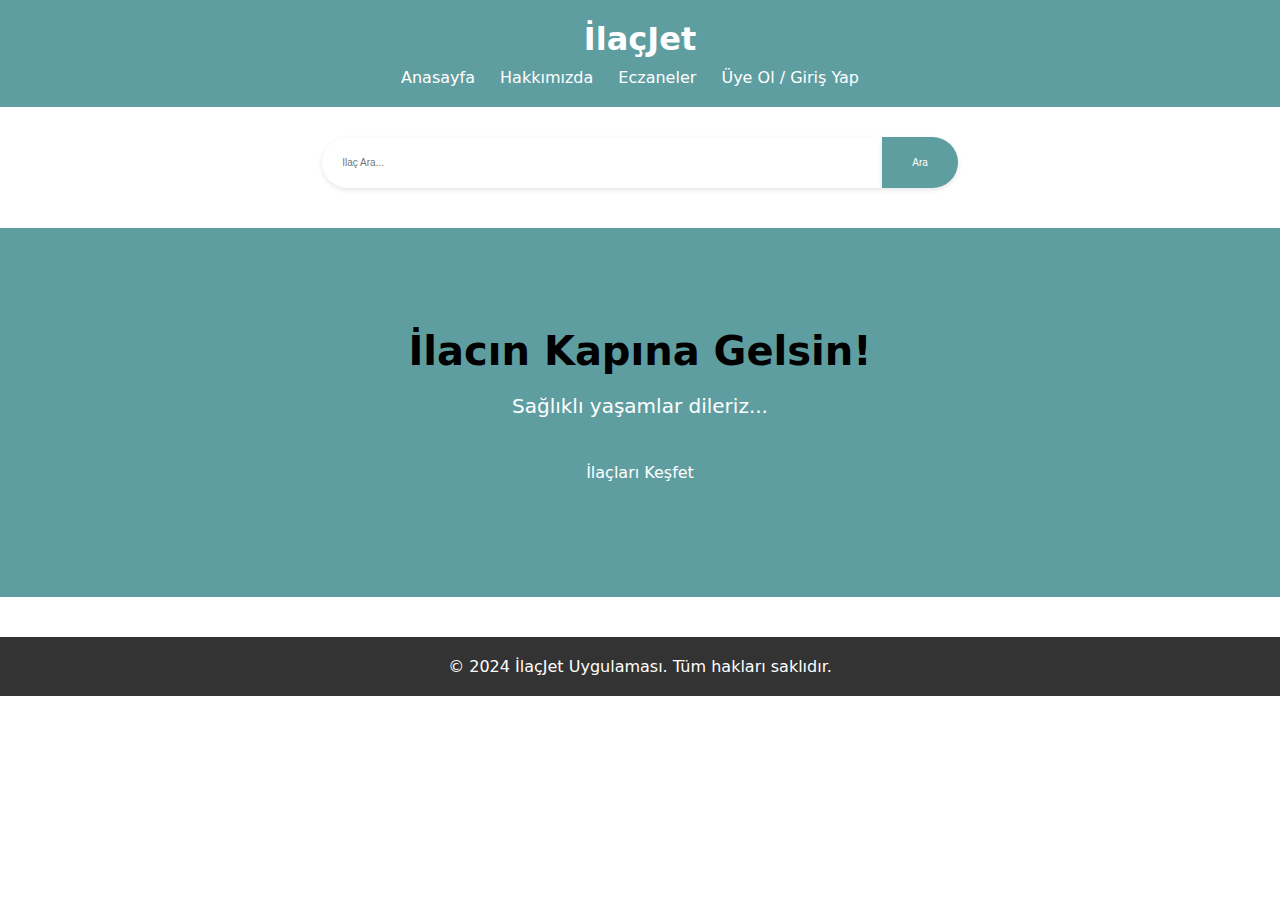
<file: İlaç Uygulaması/index.html>
<!DOCTYPE html>
<html lang="en">
<head>
    <meta charset="UTF-8">
    <meta name="viewport" content="width=device-width, initial-scale=1.0">
    <title>İlaçJet</title>
    <link rel="stylesheet" href="style.css">
    <link rel="shortcut icon" href="img/medicine.png" type="image/x-icon">
</head>
<body>
    
    <header>
        <h1>İlaçJet</h1>

        <nav>
            <ul>
                <li><a href="index.html">Anasayfa</a></li>
                <li><a href="hakkimizda.html">Hakkımızda</a></li>
                <li><a href="eczaneler.html">Eczaneler</a></li>
                <li><a href="girisyap.html">Üye Ol / Giriş Yap</a></li>
                
             


            </ul>
        </nav>
    </header>

    <div class = "search-container">
        <input type = "text" placeholder = "İlaç Ara..."/>
        <button type = "submit">Ara</button>
    </div>

    <div class = "hero">
<h1>İlacın Kapına Gelsin!</h1>
<p>Sağlıklı yaşamlar dileriz...</p>
<a href ="button.html" class = "button">İlaçları Keşfet</a>
    </div>
<footer>

<p>© 2024 İlaçJet Uygulaması. Tüm hakları saklıdır.</p>
</footer>



</body>
</html>
</file>
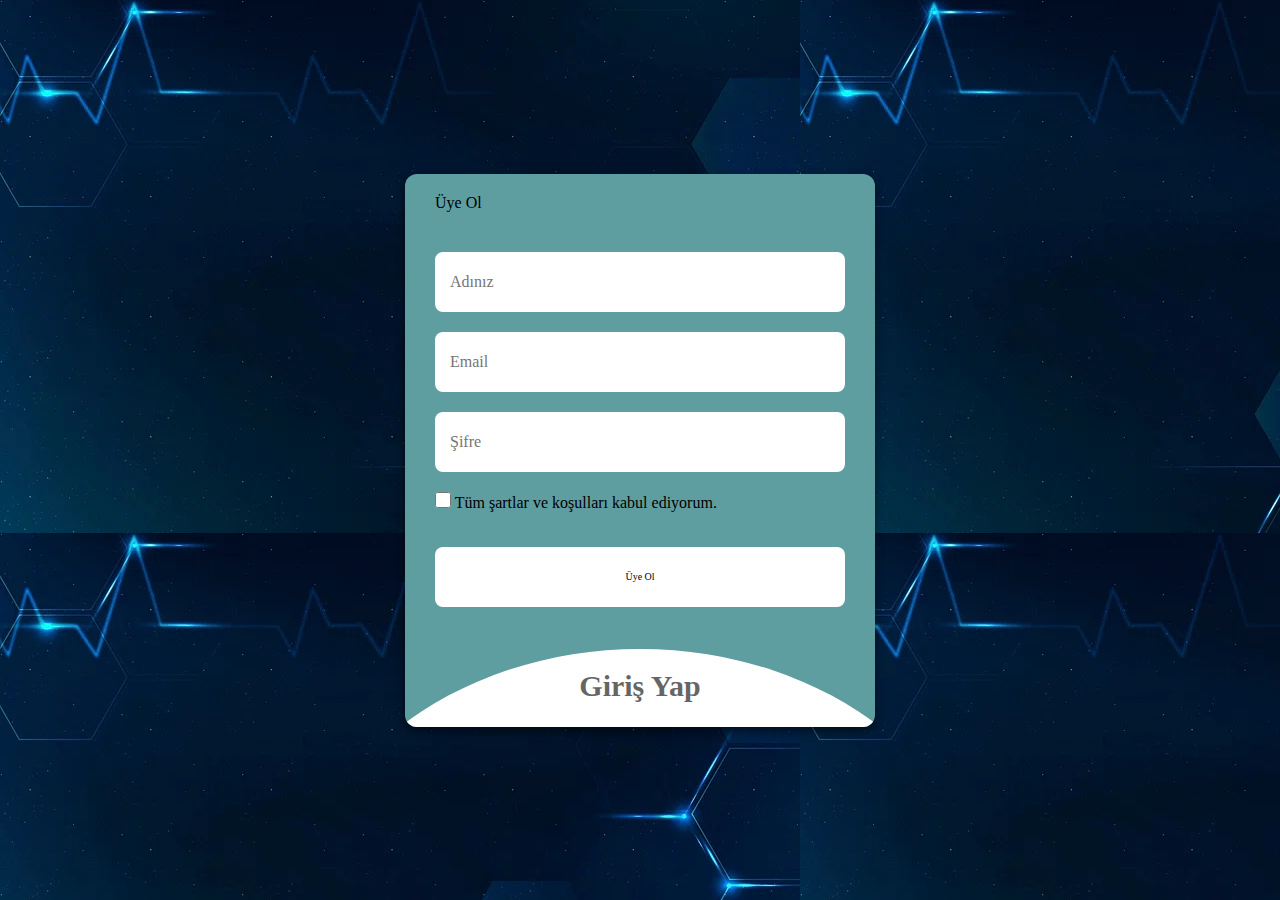
<file: İlaç Uygulaması/girisyap.html>
<!DOCTYPE html>
<html lang="en">
<head>
    <meta charset="UTF-8">
    <meta name="viewport" content="width=device-width, initial-scale=1.0">
    <title>İlaçJet</title>
    <link rel="stylesheet" href ="giriskayıtform.css"
</head>
<body>

    <section class ="wrapper"> 
        <div class = "fore signup">
            <header>Üye Ol</header>
        <form action="#">
            <input type = "text" placeholder ="Adınız" required>
            <input type = "text" placeholder ="Email" required>
            <input type = "password" placeholder ="Şifre" required>
            
            <div class = "checkbox">
                <input type = "checkbox" id="signupcheckbox">
                <label form= "signupcheckbox">Tüm şartlar ve koşulları kabul ediyorum.</label>

            </div>
            <input type = "submit" value="Üye Ol">
        
        </form>
        </div>

        <div class="form login">
            <header>Giriş Yap</header>
            <form action="#">
                <input type = "text" placeholder ="Email" required>
                <input type = "password" placeholder ="Şifre" required>
            <a href = "#">Şifrenizi mi unuttunuz ?</a>       
         
                <input type = "submit" value="Giriş Yap">
            
            </form>

        </div>

    </section>
    
    <script>
        const wrapper = document.querySelector(".wrapper"),
        signupheader = document.querySelector(".signup header"),
        loginheader = document.querySelector(".login header");

        loginheader.addEventListener("click", () =>{
            wrapper.classList.add("active");
        })

        signupheader.addEventListener("click", () =>{
            wrapper.classList.remove("active");
        })
    </script>

</body>
</html>
</file>
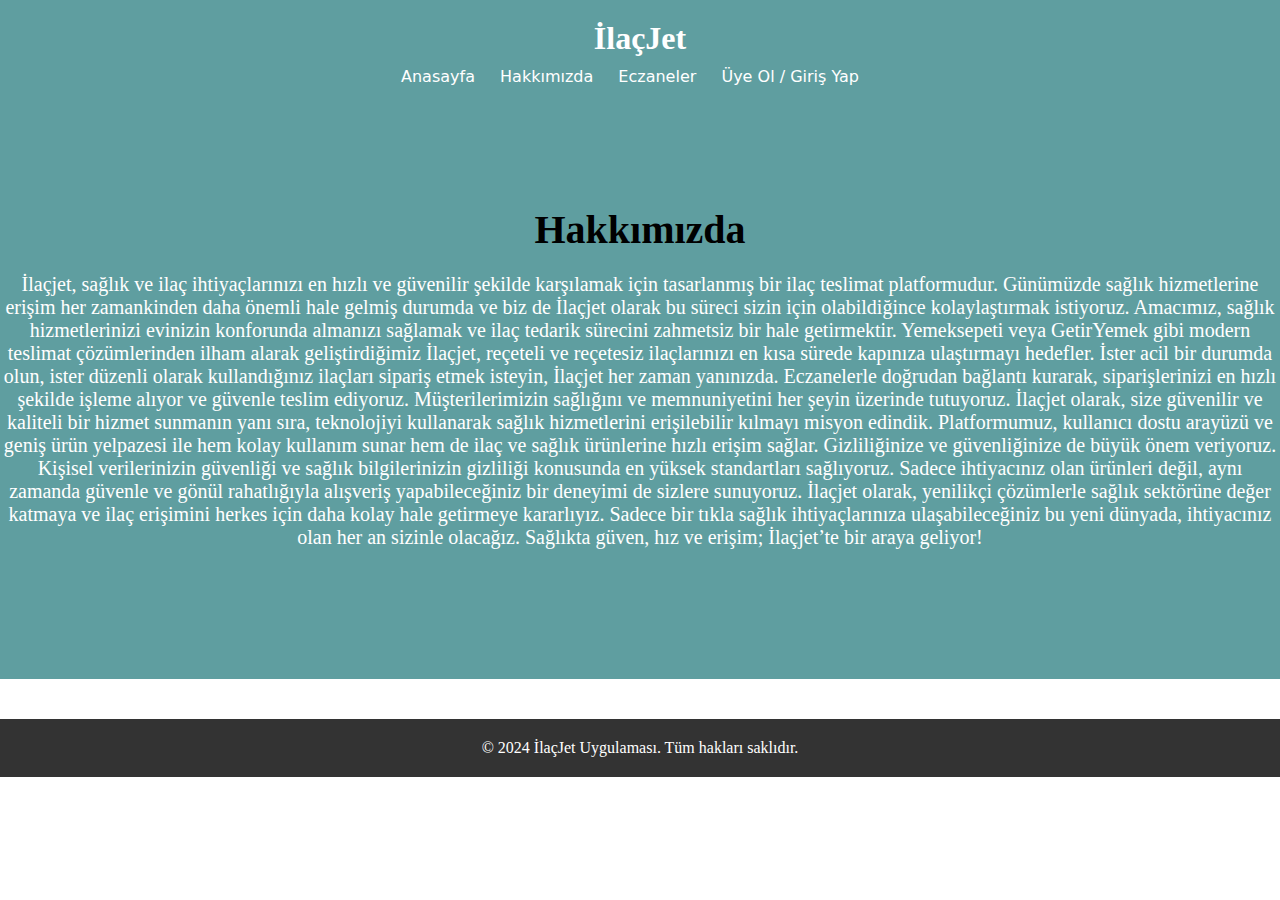
<file: İlaç Uygulaması/hakkimizda.html>
<!DOCTYPE html>
<html lang="en">
<head>
    <meta charset="UTF-8">
    <meta name="viewport" content="width=device-width, initial-scale=1.0">
    <title>İlaçJet</title>
    <link rel="stylesheet" href="hakkimizda.css">
    <link rel="shortcut icon" href="img/medicine.png" type="image/x-icon">
</head>
<body>
    
    <header>
        <h1>İlaçJet</h1>

        <nav>
            <ul>
                <li><a href="index.html">Anasayfa</a></li>
                <li><a href="hakkimizda.html">Hakkımızda</a></li>
                <li><a href="eczaneler.html">Eczaneler</a></li>
                <li><a href="girisyap.html">Üye Ol / Giriş Yap</a></li>
                
             


            </ul>
        </nav>
    </header>



    <div class = "hero">
<h1>Hakkımızda</h1>
<p>İlaçjet, sağlık ve ilaç ihtiyaçlarınızı en hızlı ve güvenilir şekilde karşılamak için tasarlanmış bir ilaç teslimat platformudur. Günümüzde sağlık hizmetlerine erişim her zamankinden daha önemli hale gelmiş durumda ve biz de İlaçjet olarak bu süreci sizin için olabildiğince kolaylaştırmak istiyoruz. Amacımız, sağlık hizmetlerinizi evinizin konforunda almanızı sağlamak ve ilaç tedarik sürecini zahmetsiz bir hale getirmektir.
    Yemeksepeti veya GetirYemek gibi modern teslimat çözümlerinden ilham alarak geliştirdiğimiz İlaçjet, reçeteli ve reçetesiz ilaçlarınızı en kısa sürede kapınıza ulaştırmayı hedefler. İster acil bir durumda olun, ister düzenli olarak kullandığınız ilaçları sipariş etmek isteyin, İlaçjet her zaman yanınızda. Eczanelerle doğrudan bağlantı kurarak, siparişlerinizi en hızlı şekilde işleme alıyor ve güvenle teslim ediyoruz.
    Müşterilerimizin sağlığını ve memnuniyetini her şeyin üzerinde tutuyoruz. İlaçjet olarak, size güvenilir ve kaliteli bir hizmet sunmanın yanı sıra, teknolojiyi kullanarak sağlık hizmetlerini erişilebilir kılmayı misyon edindik. Platformumuz, kullanıcı dostu arayüzü ve geniş ürün yelpazesi ile hem kolay kullanım sunar hem de ilaç ve sağlık ürünlerine hızlı erişim sağlar.
    Gizliliğinize ve güvenliğinize de büyük önem veriyoruz. Kişisel verilerinizin güvenliği ve sağlık bilgilerinizin gizliliği konusunda en yüksek standartları sağlıyoruz. Sadece ihtiyacınız olan ürünleri değil, aynı zamanda güvenle ve gönül rahatlığıyla alışveriş yapabileceğiniz bir deneyimi de sizlere sunuyoruz.
    İlaçjet olarak, yenilikçi çözümlerle sağlık sektörüne değer katmaya ve ilaç erişimini herkes için daha kolay hale getirmeye kararlıyız. Sadece bir tıkla sağlık ihtiyaçlarınıza ulaşabileceğiniz bu yeni dünyada, ihtiyacınız olan her an sizinle olacağız. Sağlıkta güven, hız ve erişim; İlaçjet’te bir araya geliyor!
</p>
    </div>
<footer>

<p>© 2024 İlaçJet Uygulaması. Tüm hakları saklıdır.</p>
</footer>



</body>
</html>
</file>
<file: İlaç Uygulaması/style.css>
* {
    margin: 0;
    padding: 0;
    box-sizing: border-box;
}

body {
    font-family: system-ui, -apple-system, BlinkMacSystemFont, 'Segoe UI', Roboto, Oxygen, Ubuntu, Cantarell, 'Open Sans', 'Helvetica Neue', sans-serif;
    background-color: white;
    color: cadetblue;
}

header {
    background-color: cadetblue;
    color: white;
    padding: 20px 0px;
    text-align: center;
}

header h1 {
    margin-bottom: 10px;
}

nav ul {
    list-style: none;
}

nav ul li {
    display: inline-block;
    margin-right: 20px;
}

nav ul li a {
    color: white;
    text-decoration: none;
}

nav ul li a:hover {
    text-decoration: underline;
}

.search-container {
    max-width: 800px;
    margin: 30px auto 40px;
    display: flex;
    justify-content: center;
    align-items: center;
    flex-wrap: wrap;
}

.search-container input[type="text"] {
    padding: 20px;
    width: 70%;
    border-radius: 30px 0 0 30px;
    border: none;
    outline: none;
    font-size: 10px;
    box-shadow: 0 2px 5px rgba(0, 0, 0, 0.1);
}

.search-container button {
    padding: 20px 30px;
    box-shadow: 0 2px 5px rgba(0, 0, 0, 0.1);
    background-color: cadetblue;
    border: none;
    outline: none;
    border-radius: 0 30px 30px 0;
    font-size: 10px;
    color: white;
    cursor: pointer;
    transform: 300ms all;
}

.search-container button:hover {
    background-color: cadetblue;
}

.hero {
    background-color: cadetblue;
    background-size: cover;
    background-position: center;
    color: white;
    text-align: center;
    padding: 100px 0px;
}

.hero h1 {
    color: black;
    font-size: 40px;
    margin-bottom: 20px;
}

.hero p {
    font-size: 20px;
    margin-bottom: 30px;
}

.button {
    display: inline-block;
    background-color: cadetblue;
    color: white;
    padding: 15px 30px;
    text-decoration: none;
    border-radius: 4px;
    transform: 300ms all;
}

.button:hover {
    background-color: rgb(103, 206, 209);
}

footer {
    background-color: #333;
    color: white;
    padding: 20px 0;
    text-align: center;
    margin-top: 40px;
}
</file>
<file: İlaç Uygulaması/giriskayıtform.css>
* {
    margin: 0;
    padding: 0;
    box-sizing: border-box;
    font-family: "poppins";
}

body {
    min-height: 100vh;
    display: flex;
    align-items: center;
    justify-content: center;
    background-image: url("img/background.png");


}

.wrapper {
    position: relative;
    max-width: 470px;
    width: 100%;
    background-color: cadetblue;
    border-radius: 12px;
    padding: 20px 30px 120px;
    box-shadow: 0 5px 10px rgb(0, 0, 0, 0.5);
    overflow: hidden;
}

.form.login {
    position: absolute;
    left: 50%;
    bottom: -86%;
    transform: translateX(-50%);
    width: calc(100% + 220px);
    padding: 20px 140px;
    border-radius: 50%;
    background: white;
    height: 100%;
    transition: all 0.6s ease;
}

.wrapper.active .form.login {
    bottom: -15%;
    border-radius: 35%;
    box-shadow: 0 -5px 10px rgba(0, 0, 0, 0.5);
}




.form header {
    font-size: 30px;
    text-align: center;
    color: white;
    font-weight: 600;
    cursor: pointer;
}

.form.login header {
    color: black;
    opacity: 0.6;

}


.wrapper.active.form.login {
    opacity: 1;
}

.wrapper.active .signup header {
    opacity: 0.6;
}

.wrapper form {
    display: flex;
    flex-direction: column;
    gap: 20px;
    margin-top: 40px;

}

form input {
    height: 60px;
    outline: none;
    border: none;
    padding: 0 15px;
    font-size: 16px;
    font-weight: 400;
    color: black;
    border-radius: 8px;
    background: white;
}

.form.login input {
    border: 1px solid #aaa;
}

.form.login input:focus {
    box-shadow: 0 1px 0 #ddd;
}

form.checkbox {
    display: flex;
    align-items: center;
    gap: 10px;
}


.checkbox input[type="checkbox"] {
    height: 16px;
    width: 16px;
    accent-color: #fff;
    cursor: pointer;

}


form.checkbox label {
    cursor: pointer;
    color: #fff;
}

form a {
    color: #333;
    text-decoration: none;
}

form a:hover {
    text-decoration: underline;
}

form input[type="submit"] {
    margin-top: 15px;
    padding: none;
    font-size: 10px;
    font-weight: 500;
    cursor: pointer;
}

.form.login input[type="submit"] {
    background: cadetblue;
    color: white;
    border: none;
}
</file>
<file: İlaç Uygulaması/hakkimizda.css>
* {
    margin: 0;
    padding: 0;
    box-sizing: border-box;
}

body {
    font-family: system-ui, -apple-system, BlinkMacSystemFont, 'Segoe UI', Roboto, Oxygen, Ubuntu, Cantarell, 'Open Sans', 'Helvetica Neue', sans-serif;
    background-color: white;
    color: cadetblue;
}

header {
    background-color: cadetblue;
    color: white;
    padding: 20px 0px;
    text-align: center;
}

h1 {
    font-family: Cambria, Cochin, Georgia, Times, 'Times New Roman', serif;
}

header h1 {
    margin-bottom: 10px;
}

nav ul {
    list-style: none;
}

nav ul li {
    display: inline-block;
    margin-right: 20px;
}

nav ul li a {
    color: white;
    text-decoration: none;
}

nav ul li a:hover {
    text-decoration: underline;
}

.search-container {
    max-width: 800px;
    margin: 30px auto 40px;
    display: flex;
    justify-content: center;
    align-items: center;
    flex-wrap: wrap;
}

.search-container input[type="text"] {
    padding: 20px;
    width: 70%;
    border-radius: 30px 0 0 30px;
    border: none;
    outline: none;
    font-size: 10px;
    box-shadow: 0 2px 5px rgba(0, 0, 0, 0.1);
}

.search-container button {
    padding: 20px 30px;
    box-shadow: 0 2px 5px rgba(0, 0, 0, 0.1);
    background-color: cadetblue;
    border: none;
    outline: none;
    border-radius: 0 30px 30px 0;
    font-size: 10px;
    color: white;
    cursor: pointer;
    transform: 300ms all;
}

.search-container button:hover {
    background-color: cadetblue;
}

.hero {
    background-color: cadetblue;
    background-size: cover;
    background-position: center;
    color: white;
    text-align: center;
    padding: 100px 0px;
}

.hero h1 {
    color: black;
    font-size: 40px;
    margin-bottom: 20px;
}

.hero p {
    font-size: 20px;
    margin-bottom: 30px;
}

.button {
    display: inline-block;
    background-color: cadetblue;
    color: white;
    padding: 15px 30px;
    text-decoration: none;
    border-radius: 4px;
    transform: 300ms all;
}

.button:hover {
    background-color: rgb(103, 206, 209);
}

footer {
    background-color: #333;
    color: white;
    padding: 20px 0;
    text-align: center;
    margin-top: 40px;
}

p {
    font-family: Cambria, Cochin, Georgia, Times, 'Times New Roman', serif
}
</file>
